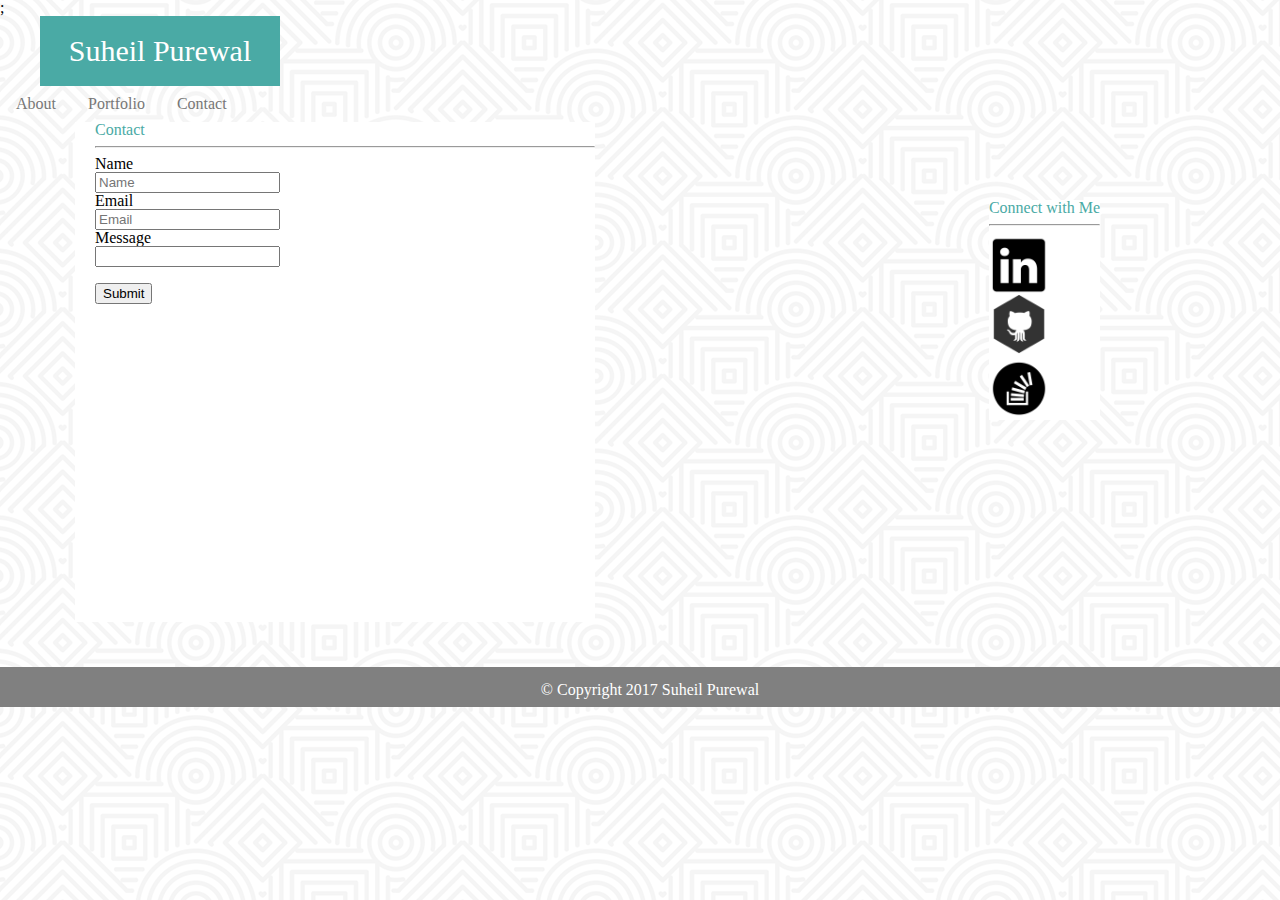
<file: contact.html>
;<!DOCTYPE html>
<html lang="en-us">

<head>
  <meta charset="UTF-8">
  <title>Suheil Purewal</title>
  <link rel="stylesheet" type="text/css" href="assets/css/reset.css">
  <link rel="stylesheet" type="text/css" href="assets/css/style.css">
</head>
<div>
<body>
  <header id="header">
    <div></div>
    <h1 id="name">Suheil Purewal</h1>

<div class="topnav">
  <a href="#">About</a>
  <a href="#">Portfolio</a>
  <a href="#">Contact</a>
</div>
</div>
  </header>
  <!-- <hr id="top-line"> </hr> -->
</div>

  <div class="container">

    <section id="main-bio">
    
      <h2 id="about">Contact</h2>
      <hr id="aboutline"> </hr>

      <form class="contactform">
          Name<br>
            <input id="nameform" type="text" name="name" placeholder="Name"><br>
          Email<br>
          <input id="emailform" type="text" name="email" placeholder="Email"><br>
          Message<br>
          <input id="messageform" type="text" name="message"><br><br>
          <input id="submitbutton" type="submit" value="Submit">
</form>
    
    </section>
  </div>
  <div>

    <section id="contact-info">
      <h2 id="connectwme">Connect with Me</h2>
      <hr id="connectline"></hr>
      <ul id="links"
        <li><strong></strong> <a href="http://www.linkedin.com" target="_blank"> <img src="assets/images/linkedin.png" alt="linkedin" id="linkedin" width="60" height="60"> </a></li>
          <li><strong></strong> <a href="http://www.github.com" target="_blank"> <img src="assets/images/github.png" alt="github" id="github" width="60" height="60"> </a></li>
        <li><strong></strong> <a href="http://www.stackoverflow.com" target="_blank"> <img src="assets/images/stackoverflow.png" alt="stackoverflow" id="stackoverflow" width="60" height="60"> </a></li>
      </ul>
    </section>
  </div>

</body>

<footer>© Copyright 2017 Suheil Purewal</footer>

</html>
</file>
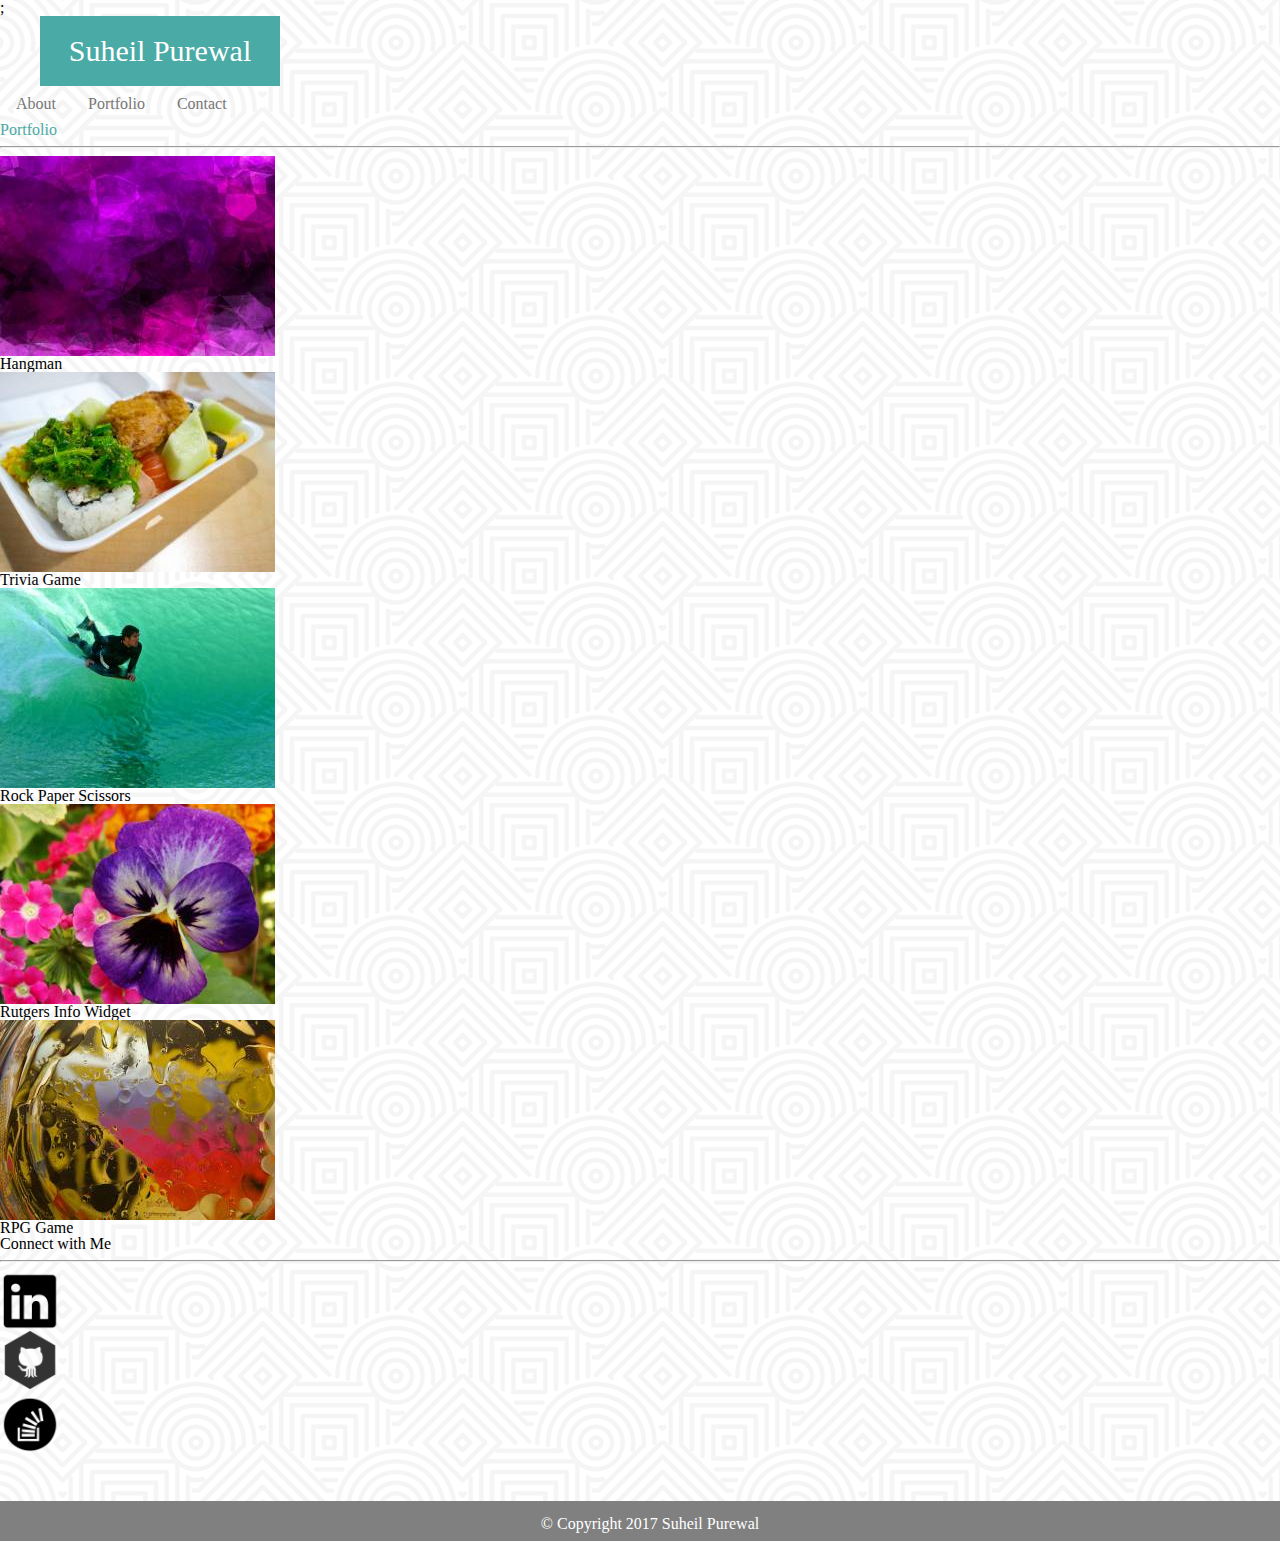
<file: portfolio.html>
;<!DOCTYPE html>
<html lang="en-us">

<head>
  <meta charset="UTF-8">
  <title>Suheil Purewal</title>
  <link rel="stylesheet" type="text/css" href="assets/css/reset.css">
  <link rel="stylesheet" type="text/css" href="assets/css/style.css">
</head>
<div>
<body>
  <header id="header">
    <div></div>
    <h1 id="name">Suheil Purewal</h1>

<div class="topnav">
  <a href="https://suhailpurewal.github.io/index.html">About</a>
  <a href="https://suhailpurewal.github.io/portfolio.html">Portfolio</a>
  <a href="https://suhailpurewal.github.io/contact.html">Contact</a>
</div>
</div>
  </header>
  <!-- <hr id="top-line"> </hr> -->
</div>

  <div class="container">

    <section id="Portfolio">
    
      <h2 id="about">Portfolio</h2>
      <hr id="aboutline"> </hr>

        <div class="divhangman">
          <img src="assets/images/hangman.jpg" alt="hangman" id="hangman">
          <h2 id="bhangman">Hangman</h2>
        </div>
        <div class="divtrivia">
          <img src="assets/images/triviagame.jpg" alt="triviagame" id="triviagame">
          <h2 id="btrivia">Trivia Game</h2>
        </div>
        <div class="divrock">
          <img src="assets/images/rockpaper.jpg" alt="rockpaper" id="rockpaper">
          <h2 id="brock">Rock Paper Scissors</h2>
        </div>
        <div class="divrut">
          <img src="assets/images/rutgers.jpg" alt="rutgers" id="rutgers">
          <h2 id="brutgers">Rutgers Info Widget</h2>
        </div>
        <div class="divrpg">
          <img src="assets/images/rpg.jpg" alt="rpg" id="rpg">
          <h2 id="brpg">RPG Game</h2>
        </div>
      
  
  
    </div>




</form>
    
    </section>
  </div>
  <div>

    <section id="portcontact">
      <h2 id="connectwme">Connect with Me</h2>
      <hr id="connectline"></hr>
      <ul id="links"
        <li><strong></strong> <a href="https://www.linkedin.com/in/suheil-purewal-a40277a1/" target="_blank"> <img src="assets/images/linkedin.png" alt="linkedin" id="linkedin" width="60" height="60"> </a></li>
          <li><strong></strong> <a href="https://suhailpurewal.github.io/#" target="_blank"> <img src="assets/images/github.png" alt="github" id="github" width="60" height="60"> </a></li>
        <li><strong></strong> <a href="https://stackoverflow.com/users/8534513/suhail-purewal" target="_blank"> <img src="assets/images/stackoverflow.png" alt="stackoverflow" id="stackoverflow" width="60" height="60"> </a></li>
      </ul>
    </section>
  </div>

</body>

<footer>© Copyright 2017 Suheil Purewal</footer>

</html>
</file>
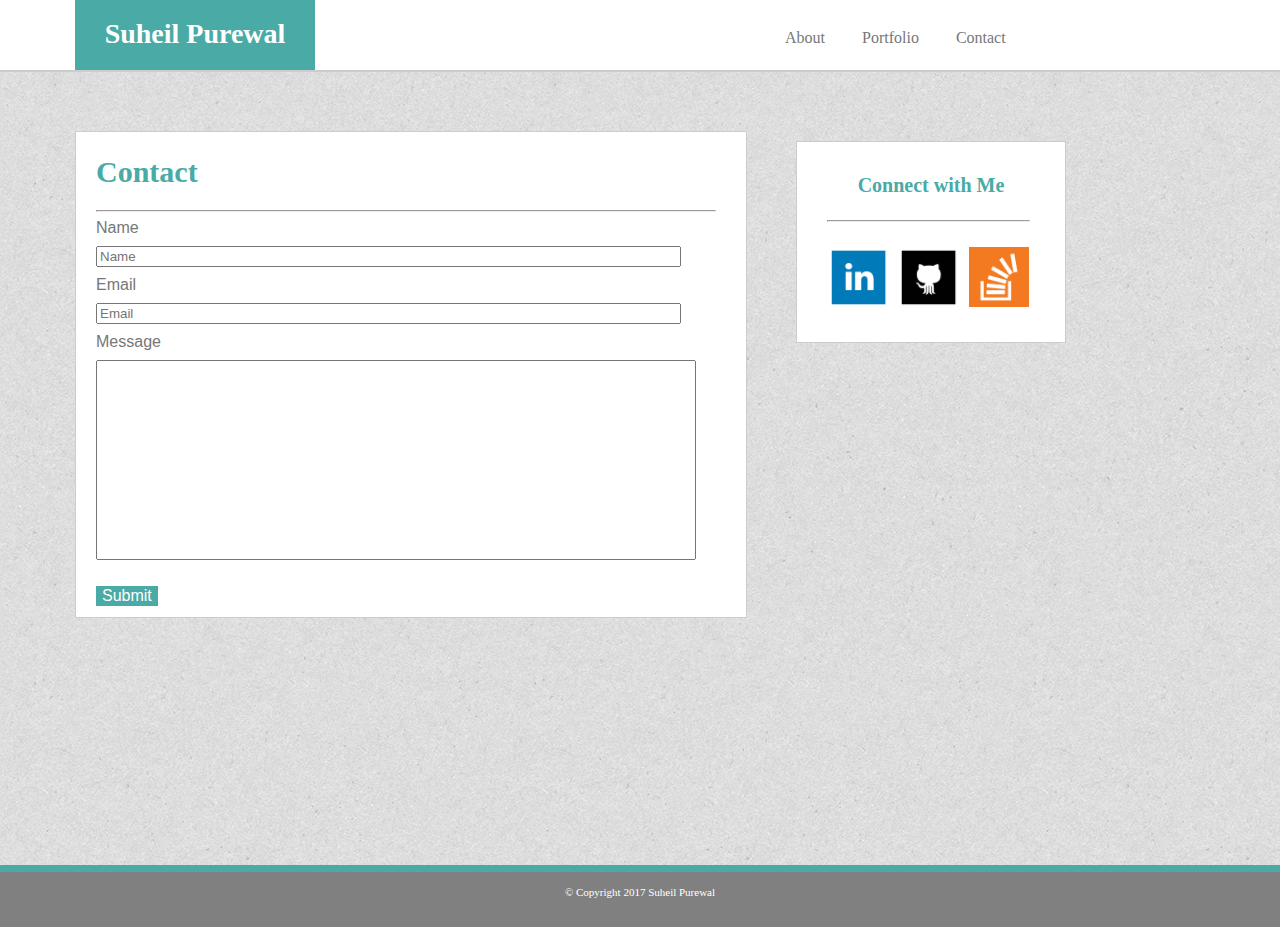
<file: Basic-Portfolio/contact.html>
;<!DOCTYPE html>
<html lang="en-us">

<head>
  <meta charset="UTF-8">
  <title>Suheil Purewal</title>
  <link rel="stylesheet" type="text/css" href="assets/css/reset.css">
  <link rel="stylesheet" type="text/css" href="assets/css/style.css">
</head>
<div>
<body>
  <header id="header">
    <div></div>
    <h1 id="name">Suheil Purewal</h1>

<div class="topnav">
  <a href="https://suhailpurewal.github.io/Basic-Portfolio/index.html">About</a>
  <a href="https://suhailpurewal.github.io/Basic-Portfolio/portfolio.html">Portfolio</a>
  <a href="https://suhailpurewal.github.io/Basic-Portfolio/contact.html">Contact</a>
</div>
</div>
  </header>
  <!-- <hr id="top-line"> </hr> -->
</div>

  <div class="container">

    <section id="main-bio">
    
      <h2 id="about">Contact</h2>
      <hr id="aboutline"> </hr>

      <form class="contactform">
          Name<br>
            <input id="nameform" type="text" name="name" placeholder="Name"><br>
          Email<br>
          <input id="emailform" type="text" name="email" placeholder="Email"><br>
          Message<br>
          <input id="messageform" type="text" name="message"><br><br>
          <input id="submitbutton" type="submit" value="Submit">
</form>
    
    </section>
  </div>
  <div>

    <section id="contact-info">
      <h2 id="connectwme">Connect with Me</h2>
      <hr id="connectline"></hr>
      <ul id="links"
        <li><strong></strong> <a href="https://www.linkedin.com/in/suheil-purewal-a40277a1/" target="_blank"> <img src="assets/images/linkedin.png" alt="linkedin" id="linkedin" width="60" height="60"> </a></li>
          <li><strong></strong> <a href="https://suhailpurewal.github.io/#" target="_blank"> <img src="assets/images/github.png" alt="github" id="github" width="60" height="60"> </a></li>
        <li><strong></strong> <a href="https://stackoverflow.com/users/8534513/suhail-purewal" target="_blank"> <img src="assets/images/stackoverflow.png" alt="stackoverflow" id="stackoverflow" width="60" height="60"> </a></li>
      </ul>
    </section>
  </div>

</body>

<footer>© Copyright 2017 Suheil Purewal</footer>

</html>
</file>
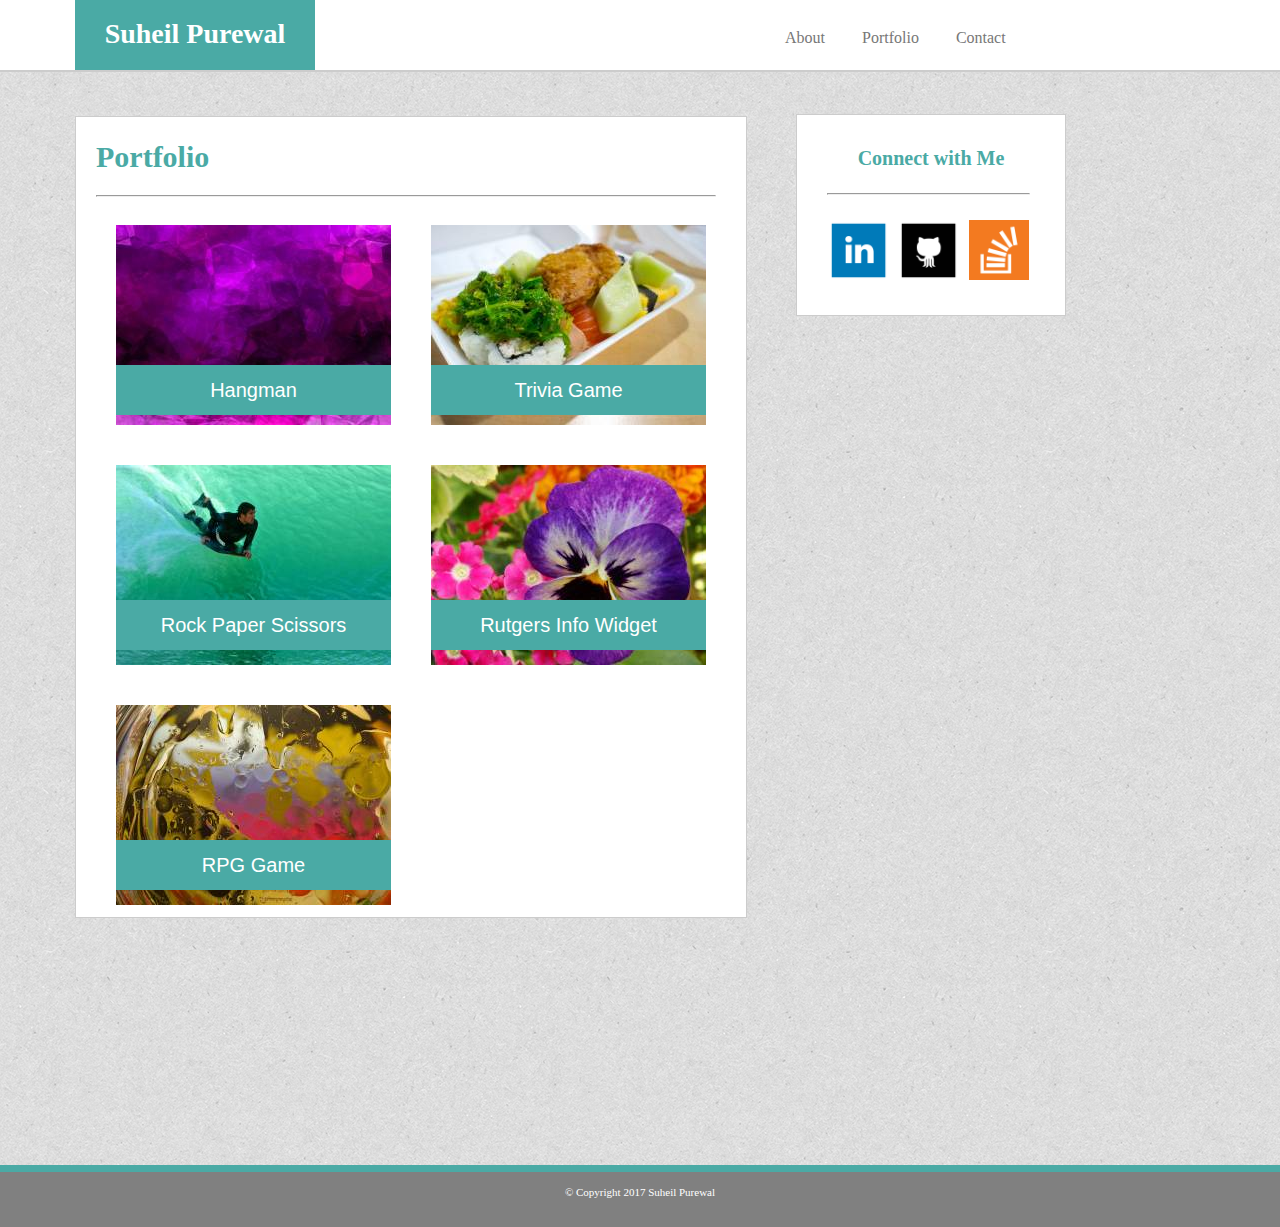
<file: Basic-Portfolio/portfolio.html>
;<!DOCTYPE html>
<html lang="en-us">

<head>
  <meta charset="UTF-8">
  <title>Suheil Purewal</title>
  <link rel="stylesheet" type="text/css" href="assets/css/reset.css">
  <link rel="stylesheet" type="text/css" href="assets/css/style.css">
</head>
<div>
<body>
  <header id="header">
    <div></div>
    <h1 id="name">Suheil Purewal</h1>

<div class="topnav">
  <a href="https://suhailpurewal.github.io/Basic-Portfolio/index.html">About</a>
  <a href="https://suhailpurewal.github.io/Basic-Portfolio/portfolio.html">Portfolio</a>
  <a href="https://suhailpurewal.github.io/Basic-Portfolio/contact.html">Contact</a>
</div>
</div>
  </header>
  <!-- <hr id="top-line"> </hr> -->
</div>

  <div class="container">

    <section id="Portfolio">
    
      <h2 id="about">Portfolio</h2>
      <hr id="aboutline"> </hr>

      <div class="divhangman">
          <a href="hangman link"> <img src="assets/images/hangman.jpg" alt="hangman" id="hangman">
          <h2 id="bhangman">Hangman</h2>
          </a>
      </div>
      <div class="divtrivia">
          <a href="trivialink">
          <img src="assets/images/triviagame.jpg" alt="triviagame" id="triviagame">
          <h2 id="btrivia">Trivia Game</h2>
          </a>
        </div>
      <div class="divrock">
          <a href="rocklink">
            <img src="assets/images/rockpaper.jpg" alt="rockpaper" id="rockpaper">
            <h2 id="brock">Rock Paper Scissors</h2>
          </a>
        </div>
      <div class="divrut">
          <a href="rutgerslink">
            <img src="assets/images/rutgers.jpg" alt="rutgers" id="rutgers">
            <h2 id="brutgers">Rutgers Info Widget</h2>
        </a>
      </div>
        <div class="divrpg">
          <a href="rpglink">
            <img src="assets/images/rpg.jpg" alt="rpg" id="rpg">
            <h2 id="brpg">RPG Game</h2>
          </a>
        </div>
      
  
  
    </div>




</form>
    
    </section>
  </div>
  <div>

    <section id="portcontact">
      <h2 id="connectwme">Connect with Me</h2>
      <hr id="connectline"></hr>
      <ul id="links"
        <li><strong></strong> <a href="https://www.linkedin.com/in/suheil-purewal-a40277a1/" target="_blank"> <img src="assets/images/linkedin.png" alt="linkedin" id="linkedin" width="60" height="60"> </a></li>
          <li><strong></strong> <a href="https://suhailpurewal.github.io/#" target="_blank"> <img src="assets/images/github.png" alt="github" id="github" width="60" height="60"> </a></li>
        <li><strong></strong> <a href="https://stackoverflow.com/users/8534513/suhail-purewal" target="_blank"> <img src="assets/images/stackoverflow.png" alt="stackoverflow" id="stackoverflow" width="60" height="60"> </a></li>
      </ul>
    </section>
  </div>

</body>

<footer>© Copyright 2017 Suheil Purewal</footer>

</html>
</file>
<file: assets/css/style.css>
/* teal name */
#name {
	background-color: #4aaaa5;
	color: white;
	display: block;
	width: 240px;
	height: 50px;
	position: relative;
	left: 40px;
	text-align: center;
	padding-top: 20px;
	font-size: 30px;
}
/*about heading*/
#about {
	color: #4aaaa5;
}
/*bio paragraph*/
p {
	color: #777777;
}
/*bio block*/
#main-bio {
	display: block;
	background-color: white;
	width: 500px;
	height: 500px;
	float: left;
	padding-left: 20px;
	margin-left: 75px; 
	margin-right:75px;
}
/*top line*/
#top-line {
	border-color: black;
	border-width: 1px;
	position: relative;
	top: -46px;
}
/*bio pic*/
#bio-image {
	float: left;
}
/*contact info box*/
#contact-info {
	color: #4aaaa5;
	float: right;
	display: block;
	background-color: white;
	size: 250px;
	position: absolute;
	right: 180px;
	top: 200px;
}
/*links in contact box*/
#links {
	color: #777777;	
}
/*Body - background image*/
body {
	background-image: url("../images/hypnotize.png");
}
/*footer*/
footer {
	text-align: center;
	padding: 10px;
	position: relative;
	bottom: -45px;
	clear: both;
	color: white;
	display: block;
	height: 15px;
	width: 100%;
	background-color: grey;
	padding-top: 15px;
}
#linkedin
{
	size: 75px 75px 75px 75px;
}
/* Style the header */
.header {
    background-color: white;
    color: black;
    height: 35px;
    width: 250px;
    padding: 0px;
    text-align: right;
    position: relative;
    top: -40px;
    left: 665px;
}

/* Style the top navigation bar */
.topnav {
    overflow: hidden;
    background-color: transparent;
}

/* Style the topnav links */
.topnav a {
    float: left;
    display: block;
    color: #777777;
    text-align: center;
    padding: 10px 16px;
    text-decoration: none;
    background-color: transparent;
}

/* Change color on hover */
.topnav a:hover {
    background-color: #4aaaa5;
    color: black;
</file>
<file: Basic-Portfolio/assets/css/style.css>
/* teal name */
#name {
	background-color: #4aaaa5;
	color: white;
	display: block;
	width: 240px;
	height: 50px;
	position: relative;
	left: 75px;
	text-align: center;
	padding-top: 20px;
	font-size: 28px;
	font-weight: bold;
	font-family: 'Georgia', Times, Times New Roman, serif;
}
#header {
	border-bottom-style: solid;
	border-width: 2px;
	border-color: #cccccc;
	width: 100%;
	height: 70px;
	position: absolute;
	top: 0px;
	background-color: white;
}
/*about heading*/
#about {
	color: #4aaaa5;
	font-weight: bold;
	font-size: 30px;
	padding-top: 25px;
	padding-bottom: 15px;
	font-family: 'Georgia', Times, Times New Roman, serif;
}
/*bio paragraph*/
p {
	color: #777777;
	line-height: 30px;
	margin-right: 25px;
}
/*bio block*/
#main-bio {
	display: block;
	background-color: white;
	width: 650px;
	height: 485px;
	padding-left: 20px;
	margin-left: 75px; 
	margin-right:75px;
	margin-top: 115px;
	border-style: solid;
	border-color: #cccccc;
	border-width: 1px;
	font-family: 'Arial', 'Helvetica Neue', Helvetica, sans-serif;
}
/*top line*/
#top-line {
	/* border-color: black; */
	/* border-width: 1px; */
	/* position: relative; */
	/* top: -46px; */
}
#aboutline {
	width: 95%;
	margin-left: 0px;
}
#connectline {
	width: 75%;
	margin-left: 30px;
}
/*bio pic*/
#bio-image {
	float: left;
	margin-right: 15px;
	margin-top: 5px;
}
/*contact info box*/
#contact-info {
	color: #4aaaa5;
	display: block;
	font-size: 20px;
	background-color: white;
	height: 200px;
	width: 268px;
	position: relative;
	right: -796px;
	top: -477px;
	border-style: solid;
	border-color: #cccccc;
	border-width: 1px;
	font-weight: bold;
	text-align: center;
	font-family: 'Georgia', Times, Times New Roman, serif;
}
#connectwme {
	padding-top: 33px;
	padding-bottom: 15px;
}
/*links in contact box*/
#links {
	color: #777777;	
	/* padding-left: 50px; */
	padding-top: 15px;
	margin-left: 2px;
}
#linkedin {
	float: left;
	padding-left: 30px;

}
#github {
	float: left;
	padding-left: 10px;
}
#stackoverflow {
	float: left;
	padding-left: 10px;
	width: 60px;
	height: 60px;

}
/*Body - background image*/
body {
	background-image: url("../images/paper.png");
}
/*footer*/
footer {
	text-align: center;
	position: relative;
	bottom: -45px;
	clear: both;
	color: white;
	display: block;
	height: 40px;
	width: 100%;
	background-color: grey;
	padding-top: 15px;
	border-top-style: solid;
	border-width: 7px;
	border-color: #4aaaa5;
	font-size: 11px;
}
#linkedin
{
	size: 75px 75px 75px 75px;
}
/* header style*/
.header {
    background-color: white;
    color: black;
    padding: 0px;
    width: 0%;
    text-align: right;
    position: relative;
    top: -58px;
    left: 665px;
}
/* top navigation bar */
.topnav {
    overflow: hidden;
    background-color: transparent;
    width: 320px;
    margin-left: 780px;
    margin-top: -50px;
}

/* topnav links */
.topnav a {
    float: left;
    display: block;
    color: #777777;
    font-size: 16px;
    text-align: center;
    font-family: 'Georgia', Times, Times New Roman, serif;
    padding: 10px 5px;
    padding-right: 32px;
    text-decoration: none;
    background-color: transparent;
}

/* color on hover */
.topnav a:hover {
    background-color: #4aaaa5;
    color: black;
}
/*CONTACT ME PAGE*/

.contactform {
	font-family: 'Arial', 'Helvetica Neue', Helvetica, sans-serif;
	color: #777777;
}

#nameform {
	width: 90%;
	margin-top: 10px;
	margin-bottom: 10px;
}

#emailform {
	width: 90%;
	margin-top: 10px;
	margin-bottom: 10px;
}

#messageform {
	width: 600px;
	height: 200px;
	margin-top: 10px;
	margin-bottom: 10px;
}

#submitbutton {

	background-color: #4aaaa5;
    border: none;
    color: white;
    text-align: center;
    text-decoration: none;
    display: inline-block;
    font-size: 16px;
    margin-top: 0px;
}

/*Portfolio Page*/
#portfolio {
	display: block;
	background-color: white;
	width: 650px;
	height: 800px;
	padding-left: 20px;
	margin-left: 75px; 
	margin-right:75px;
	margin-top: 100px;
	border-style: solid;
	border-color: #cccccc;
	border-width: 1px;
	font-family: 'Arial', 'Helvetica Neue', Helvetica, sans-serif;
	z-index: -2;
}
#portcontact {
	color: #4aaaa5;
	display: block;
	font-size: 20px;
	background-color: white;
	height: 200px;
	width: 268px;
	position: relative;
	right: -796px;
	top: -804px;
	border-style: solid;
	border-color: #cccccc;
	border-width: 1px;
	font-weight: bold;
	text-align: center;
	font-family: 'Georgia', Times, Times New Roman, serif;
}
#hangman {
    position: relative;
    float: left;
    padding: 20px;
}
#triviagame {
	position: relative;
	float: left;
	padding: 20px;

}
#rockpaper {    
    position: relative;
    float: left;
    padding: 20px;
}
#rutgers {
	position: relative;
	float: left;
	padding: 20px;

}
#rpg {    
    position: relative;
    float: left; 
    padding: 20px;
}

#bhangman{	
	background-color: #4aaaa5;
	color: white;
	display: block;
	width: 275px;
	height: 50px;
	margin-left: 25px;
	line-height: 50px;
	position: absolute;
	top: 160px;
	left: -5px;
	text-align: center;
	font-size: 20px;
	font-family: 'Arial', 'Helvetica Neue', Helvetica, sans-serif;

}
#btrivia{	
	background-color: #4aaaa5;
	color: white;
	display: block;
	width: 275px;
	height: 50px;
	line-height: 50px;
	position: absolute;
	top: 160px;
	right: 40px;
	text-align: center;
	font-size: 20px;
	font-family: 'Arial', 'Helvetica Neue', Helvetica, sans-serif;

}
#brock {	
	background-color: #4aaaa5;
	color: white;
	display: block;
	width: 275px;
	height: 50px;
	line-height: 50px;
	position: absolute;
	top: 395px;
	left: 20px;
	text-align: center;
	font-size: 20px;
	font-family: 'Arial', 'Helvetica Neue', Helvetica, sans-serif;
}
#brutgers {	
	background-color: #4aaaa5;
	color: white;
	display: block;
	width: 275px;
	height: 50px;
	line-height: 50px;
	position: absolute;
	top: 395px;
	right: 40px;
	text-align: center;
	font-size: 20px;
	font-family: 'Arial', 'Helvetica Neue', Helvetica, sans-serif;

}
#brpg {	
	background-color: #4aaaa5;
	color: white;
	display: block;
	width: 275px;
	height: 50px;
	line-height: 50px;
	position: absolute;
	top: 635px;
	left: 20px;
	text-align: center;
	font-size: 20px;
	font-family: 'Arial', 'Helvetica Neue', Helvetica, sans-serif;

}
.divhangman {
	position: relative;

}
.divtrivia {
	position: relative;

}
.divrock {
	position: relative;

}
.divrut {
	position: relative;

}
.divrpg {
	position: relative;

}
</file>
